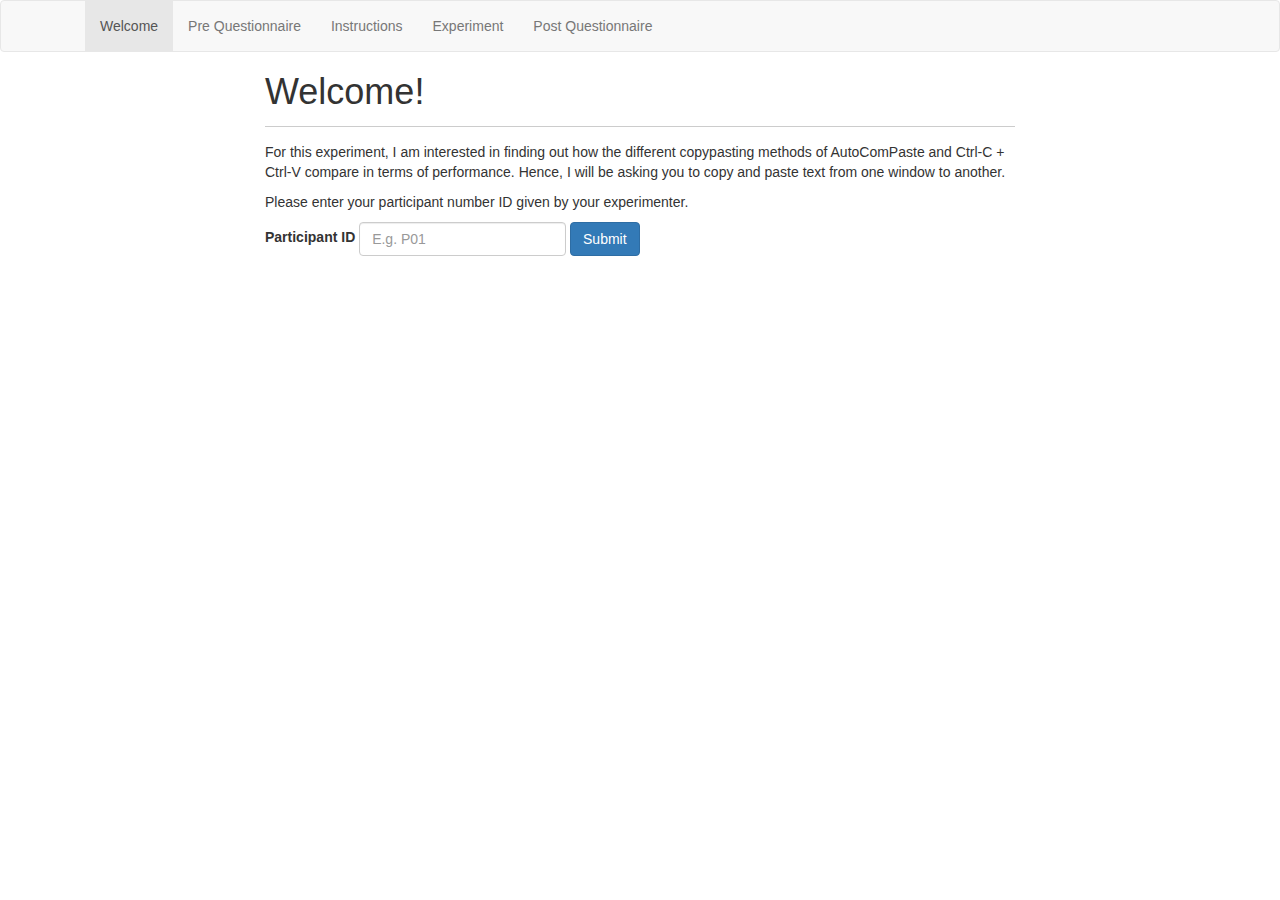
<file: index.html>
<!doctype html>
<html class="no-js" lang="">
    <head>
        <meta charset="utf-8">
        <meta http-equiv="x-ua-compatible" content="ie=edge">
        <title>CS4249 Assignment 1</title>
        <meta name="description" content="">
        <meta name="viewport" content="width=device-width, initial-scale=1">
        <link rel="stylesheet" href="css/normalize.css">
        <link rel="stylesheet" href="css/bootstrap.min.css">
        <link rel="stylesheet" href="css/main.css">
        <link rel="stylesheet" href="css/style.css">
        <script src="js/vendor/modernizr-2.8.3.min.js"></script>
    </head>
    <body>
        <!--[if lt IE 8]>
            <p class="browserupgrade">You are using an <strong>outdated</strong> browser. Please <a href="http://browsehappy.com/">upgrade your browser</a> to improve your experience.</p>
        <![endif]-->
        <nav class="navbar navbar-default">
            <div class="container">
                <div class="collapse navbar-collapse">
                    <ul class="nav navbar-nav">
                        <li class="active"><a href="index.html">Welcome</a></li>
                        <li><a href="questionnaire-pre.html">Pre Questionnaire</a></li>
                        <li><a href="instructions.html">Instructions</a></li>
                        <li><a href="experiment.html">Experiment</a></li>
                        <li><a href="questionnaire-post.html">Post Questionnaire</a></li>
                    </ul>
                </div>
            </div>
        </nav>

        <div class="container">
            <div class="row">
                <div class="col-md-8 col-md-offset-2">
                    <h1>Welcome!</h1>
                    <hr>
                    <P>For this experiment, I am interested in finding out how the different copypasting methods of AutoComPaste and Ctrl-C + Ctrl-V compare in terms of performance. Hence, I will be asking you to copy and paste text from one window to another.</P>

                    <p>Please enter your participant number ID given by your experimenter.</p>
                    
                    <form class="form-inline" id="pid-form">
                        <div class="form-group">
                            <label for="pid">Participant ID</label>
                            <input name="pid" type="text" class="form-control" id="pid" placeholder="E.g. P01">
                        </div>
                        <button type="submit" class="btn btn-primary">Submit</button>
                    </form>
                </div>
            </div>
        </div>

        <script src="js/vendor/jquery-1.11.2.min.js"></script>
        <script src="js/plugins.js"></script>
        <script src="js/DataStorage.js"></script>
        <script src="js/ACPToolKit.js"></script>
        <script src="js/main.js"></script>

        <script>
            $(function () {
                $('#pid-form').submit(function (event) {
                    event.preventDefault();
                    var pid = $('#pid').val();
                    if (pid) {
                        ACPToolKit.setCurrentParticipantId(pid);
                        window.location = 'questionnaire-pre.html';
                    } else {
                        alert('Please enter a valid Participant ID (pid) from 1 to 6!');
                    }
                });
            });
        </script>
    </body>
</html>
</file>
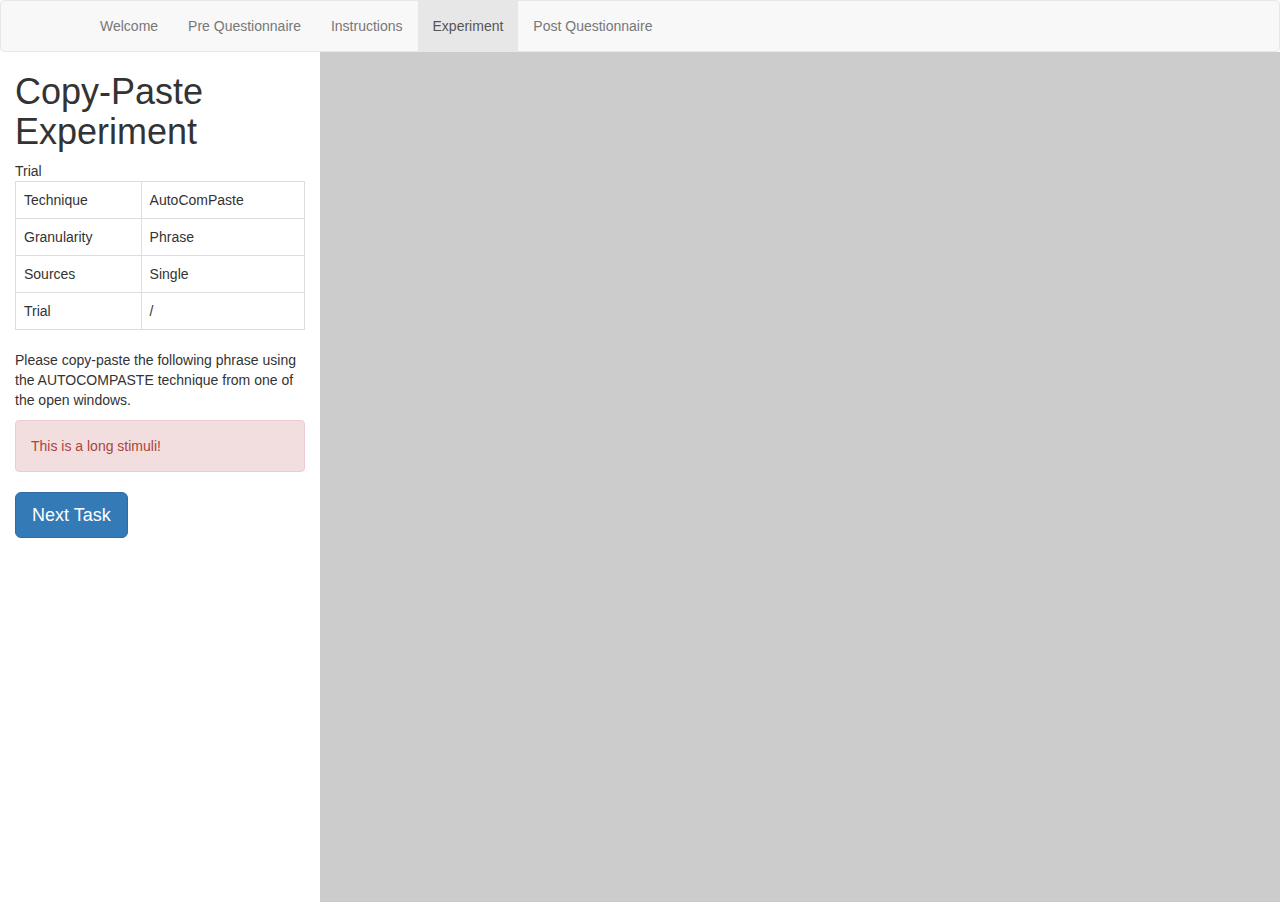
<file: experiment.html>
<!doctype html>
<html class="no-js" lang="">
    <head>
        <meta charset="utf-8">
        <meta http-equiv="x-ua-compatible" content="ie=edge">
        <title>CS4249 Assignment 1</title>
        <meta name="description" content="">
        <meta name="viewport" content="width=device-width, initial-scale=1">
        <link rel="stylesheet" href="css/normalize.css">
        <link rel="stylesheet" href="css/bootstrap.min.css">
        <link rel="stylesheet" href="css/main.css">
        <link rel="stylesheet" href="css/style.css">
        <script src="js/vendor/modernizr-2.8.3.min.js"></script>
    </head>
    <body class="experiment-page">
        <!--[if lt IE 8]>
            <p class="browserupgrade">You are using an <strong>outdated</strong> browser. Please <a href="http://browsehappy.com/">upgrade your browser</a> to improve your experience.</p>
        <![endif]-->
        <nav class="navbar navbar-default">
            <div class="container">
                <div class="collapse navbar-collapse">
                    <ul class="nav navbar-nav">
                        <li><a href="index.html">Welcome</a></li>
                        <li><a href="questionnaire-pre.html">Pre Questionnaire</a></li>
                        <li><a href="instructions.html">Instructions</a></li>
                        <li class="active"><a href="experiment.html">Experiment</a></li>
                        <li><a href="questionnaire-post.html">Post Questionnaire</a></li>
                    </ul>
                </div>
            </div>
        </nav>

        <div class="container-fluid">
            <div class="row">
                <div class="col-md-3">
    
                    <h1>Copy-Paste Experiment</h1>
                    <div class="trial-header">Trial <span class="js-expt-current-trial"></span></div>
                                                                                       
                    <table class="table table-bordered">
                        <tbody>
                            <tr>
                                <td>Technique</td>
                                <td><span class="js-expt-technique">AutoComPaste</span></td>
                            </tr>
                            <tr>
                                <td>Granularity</td>
                                <td><span class="js-expt-granularity">Phrase</span></td>
                            </tr>
                            <tr>
                                <td>Sources</td>
                                <td><span class="js-expt-window">Single</span></td>
                            </tr>
                            <tr>
                                <td>Trial</td>
                                <td><span class="js-expt-current-trial"></span> / <span class="js-expt-num-trials"></span></td>
                            </tr>
                        </tbody>
                    </table>
                    <p>Please copy-paste the following <span class="js-expt-granularity">phrase</span> using the <span class="js-expt-technique">AUTOCOMPASTE</span> technique from one of the open windows.</p>
                    <div id="stimuli" class="alert alert-danger js-expt-stimuli">This is a long stimuli!</div>
                    <button class="btn btn-primary btn-lg" onclick="next()">Next Task</button>
                </div>
                <div id="autocompaste" class="col-sm-9">
                    <div id="autocompaste-display"></div>
                </div>
            </div>
        </div>

        <script src="js/vendor/jquery-1.11.2.min.js"></script>
        <script src="js/plugins.js"></script>
        <script src="js/main.js"></script>
        <script src="js/WindowManager.js"></script>
        <script src="js/autocompaste/engine.js"></script>
        <script src="js/autocompaste/interface.js"></script>
        <script src="js/autocompaste/editor.js"></script>
        <script src="js/autocompaste/autocompaste.js"></script>
        <script src="js/DataStorage.js"></script>
        <script src="js/ACPToolKit.js"></script>

        <script>

            var trialsData;
            var currentTrial;
            var totalNumberOfTrials;
            var headers = ['Participant id', 'Technique', 'Granularity', 'Window',
                            'Trial no', 'Stimuli', 'User Response', 'Trial Start Time',
                            'Trial End Time', 'Trial Time', 'Accuracy'];
            var trialData = [];
            var pid;

            function next () {
                if (currentTrial !== 0) {
                    var trialResult = ACPToolKit.getCurrentTrialState();
                    var technique = trialResult.technique;
                    var granularity = trialResult.granularity;
                    var windowsOpened = trialResult.window;
                    var trialNum = currentTrial;
                    var stimuli = trialResult.stimuli;
                    var userResponse = trialResult.user_response;
                    var trialStartTime = trialResult.start_time;
                    var trialEndTime = trialResult.end_time;
                    var trialDuration = trialResult.duration;
                    var accuracy = stimuli === userResponse ? 1 : 0;

                    var row = [pid, technique, granularity, windowsOpened, trialNum,
                                stimuli, userResponse, trialStartTime,
                                trialEndTime, trialDuration, accuracy];
                    trialData.push(row);
                }

                if (currentTrial < totalNumberOfTrials) {
                    ACPToolKit.presentTrial(trialsData[currentTrial]);
                    currentTrial += 1;
                    $('.js-expt-current-trial').text(currentTrial);
                } else {
                    // Last trial completed
                    ACPToolKit.downloadTrialResults(trialData);
                    window.location = 'questionnaire-post.html';
                }
            }

        // load to correct experiments.json
        pid = ACPToolKit.getCurrentParticipantId();
        if (pid) {
            var experimentJson = 'data/experiment' + pid + '.json';
        } else {
            // invalid pid
            var experimentjson = 'data/experiments1.json';
            alert('Invalid pid, please re-enter.');
            window.location = "index.html";
        }

        $(document).ready(function () {
            $.getJSON('data/experiment1.json', function(data) {
                trialsData = data.experiments;
                currentTrial = 0;
                totalNumberOfTrials = trialsData.length;
                $('.js-expt-num-trials').text(totalNumberOfTrials);
                trialData.push(headers);
                next();
                pid = ACPToolKit.getCurrentParticipantId();
            })
        });
        </script>
    </body>
</html>
</file>
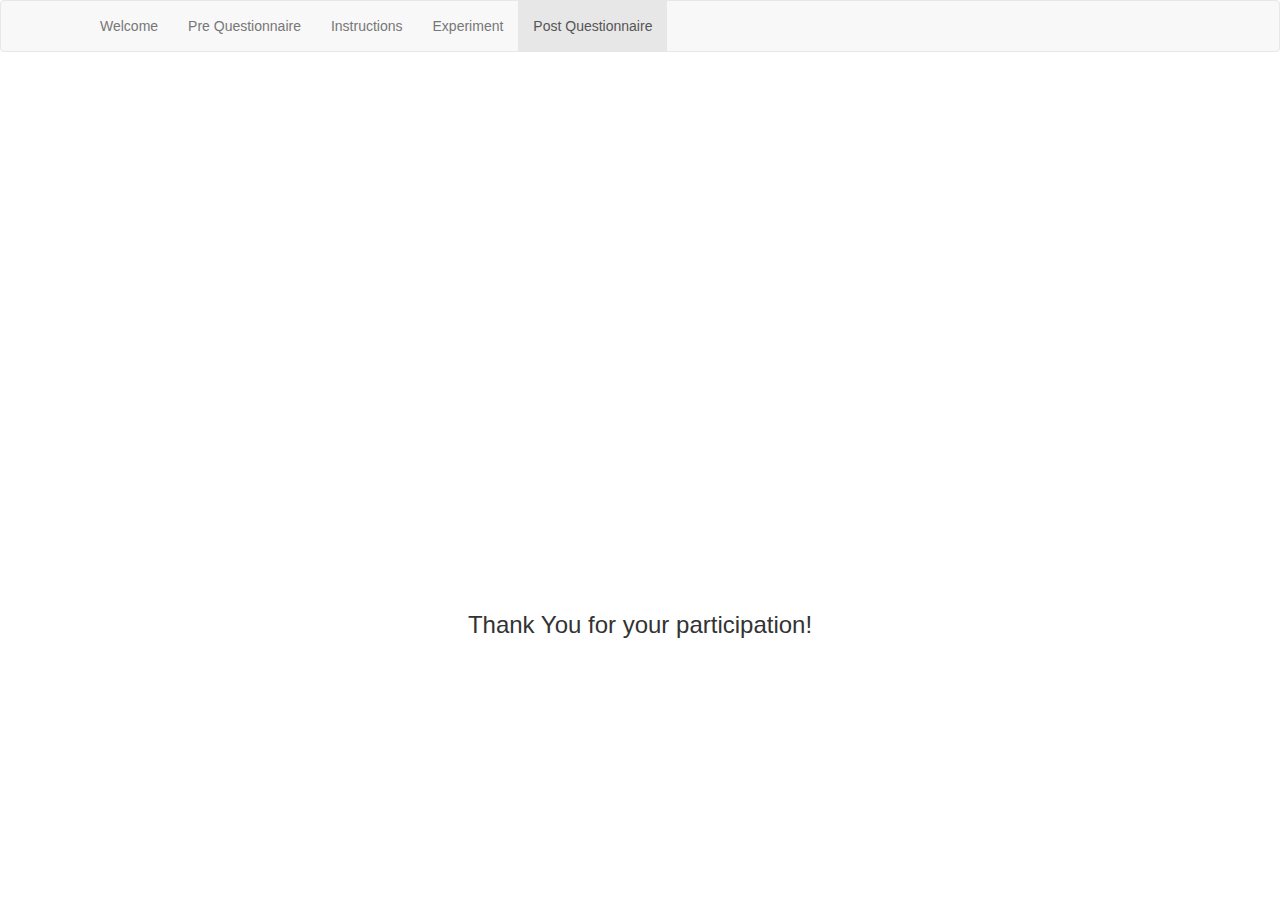
<file: questionnaire-post.html>
<!doctype html>
<html class="no-js" lang="">
    <head>
        <meta charset="utf-8">
        <meta http-equiv="x-ua-compatible" content="ie=edge">
        <title>CS4249 Assignment 1</title>
        <meta name="description" content="">
        <meta name="viewport" content="width=device-width, initial-scale=1">
        <link rel="stylesheet" href="css/normalize.css">
        <link rel="stylesheet" href="css/bootstrap.min.css">
        <link rel="stylesheet" href="css/main.css">
        <link rel="stylesheet" href="css/style.css">
        <script src="js/vendor/modernizr-2.8.3.min.js"></script>
    </head>
    <body>
        <!--[if lt IE 8]>
            <p class="browserupgrade">You are using an <strong>outdated</strong> browser. Please <a href="http://browsehappy.com/">upgrade your browser</a> to improve your experience.</p>
        <![endif]-->
        <nav class="navbar navbar-default">
            <div class="container">
                <div class="collapse navbar-collapse">
                    <ul class="nav navbar-nav">
                        <li><a href="index.html">Welcome</a></li>
                        <li><a href="questionnaire-pre.html">Pre Questionnaire</a></li>
                        <li><a href="instructions.html">Instructions</a></li>
                        <li><a href="experiment.html">Experiment</a></li>
                        <li class="active"><a href="questionnaire-post.html">Post Questionnaire</a></li>
                    </ul>
                </div>
            </div>
        </nav>

        <div class="container">
            <div class="row">
                <div class="row survey-main">
                    <iframe src="https://docs.google.com/forms/d/e/1FAIpQLSe2n4EMPMLM5TVJbb-THCaORG4SUBN1Sx5oMxlOdxMScyeEBw/viewform?embedded=true" width="760" height="500" frameborder="0" marginheight="0" marginwidth="0">Loading...</iframe>
                </div>
                <div class="row" style="margin-top: 40px;">
                    <center><h3>Thank You for your participation!</h3></center>
                </div>
            </div>
        </div>

        <script src="js/vendor/jquery-1.11.2.min.js"></script>
        <script src="js/plugins.js"></script>
        <script src="js/DataStorage.js"></script>
        <script src="js/ACPToolKit.js"></script>
        <script src="js/main.js"></script>
        
        <!--
        Using Google Forms
        <script>
            $(function () {
                $('#post-expt-form').submit(function (event) {
                    event.preventDefault();
                    var formResponses = $(this).serializeArray();
                    // Do your own form validation here.
                    ACPToolKit.downloadFormData(formResponses, 'post');
                    ACPToolKit.clearAllData(); 
                    alert('Thank you for your participation!');
                });
            });
        </script> -->
    </body>
</html>
</file>
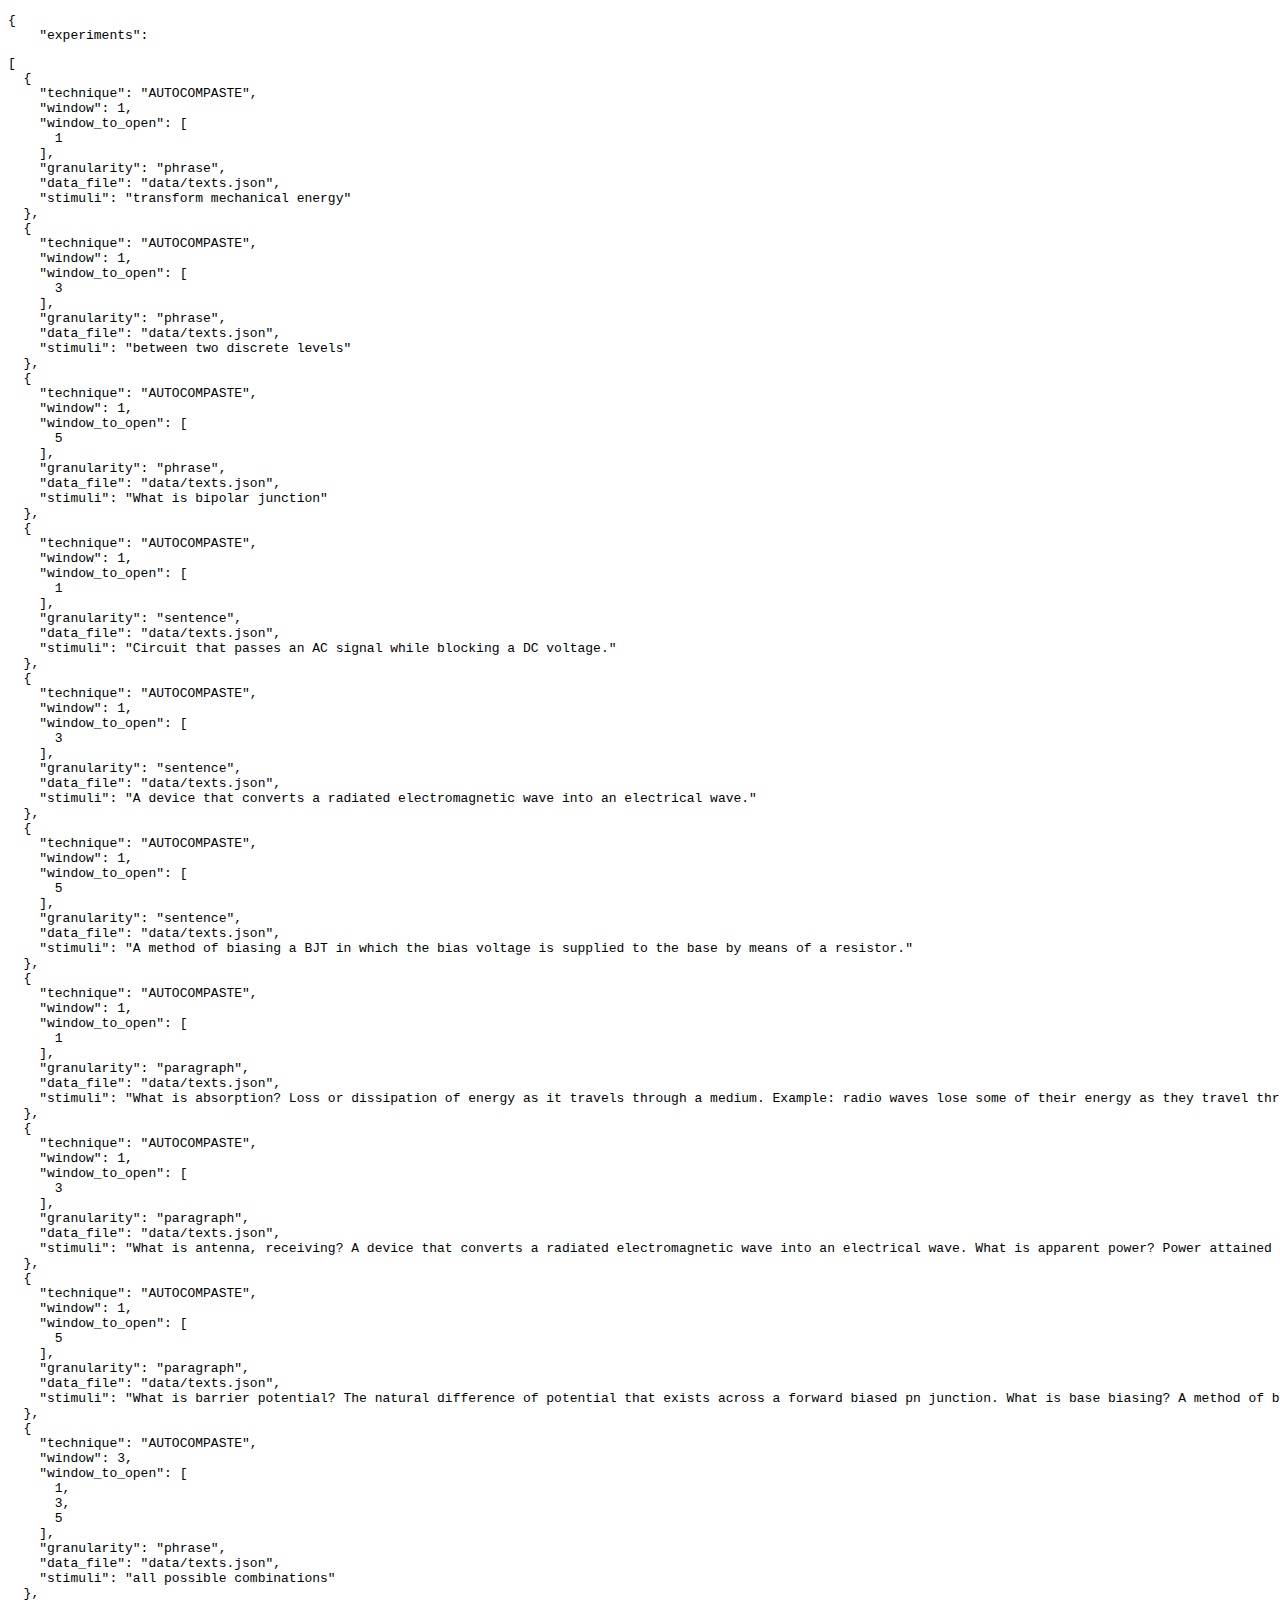
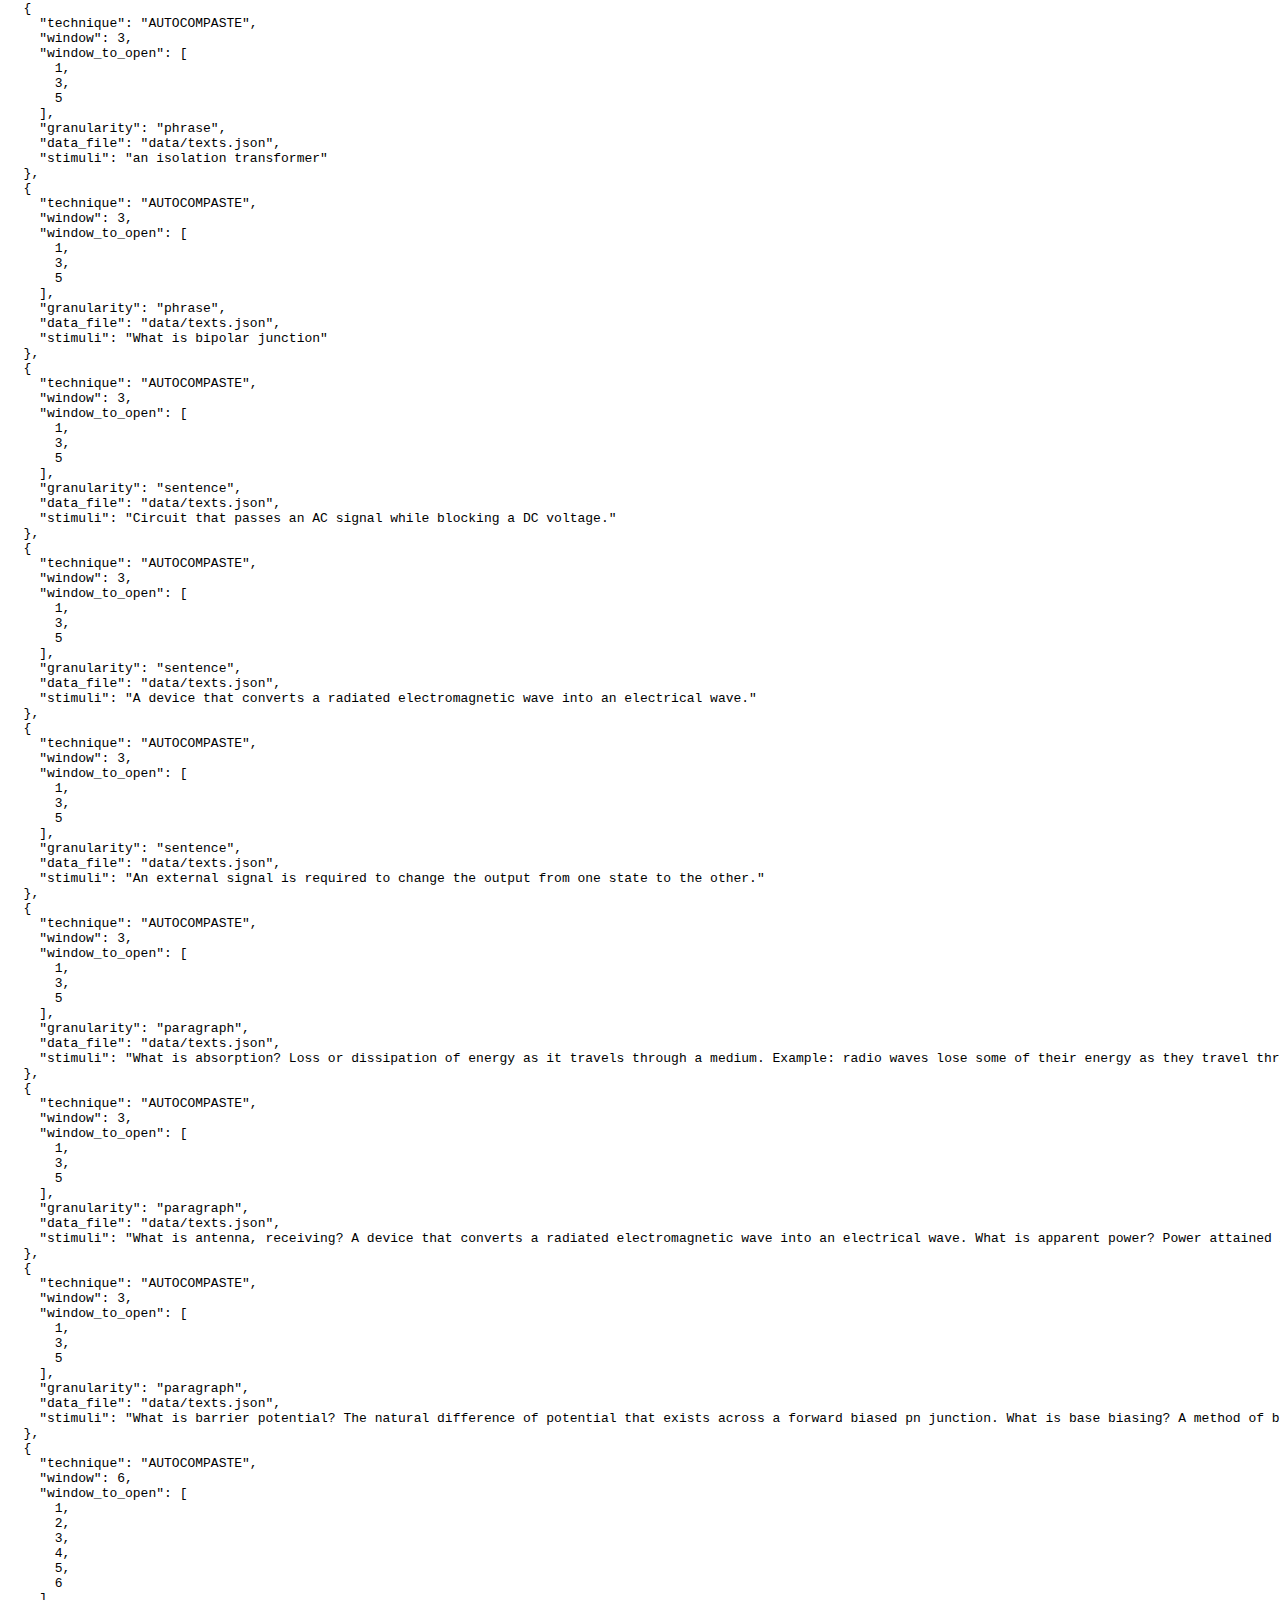
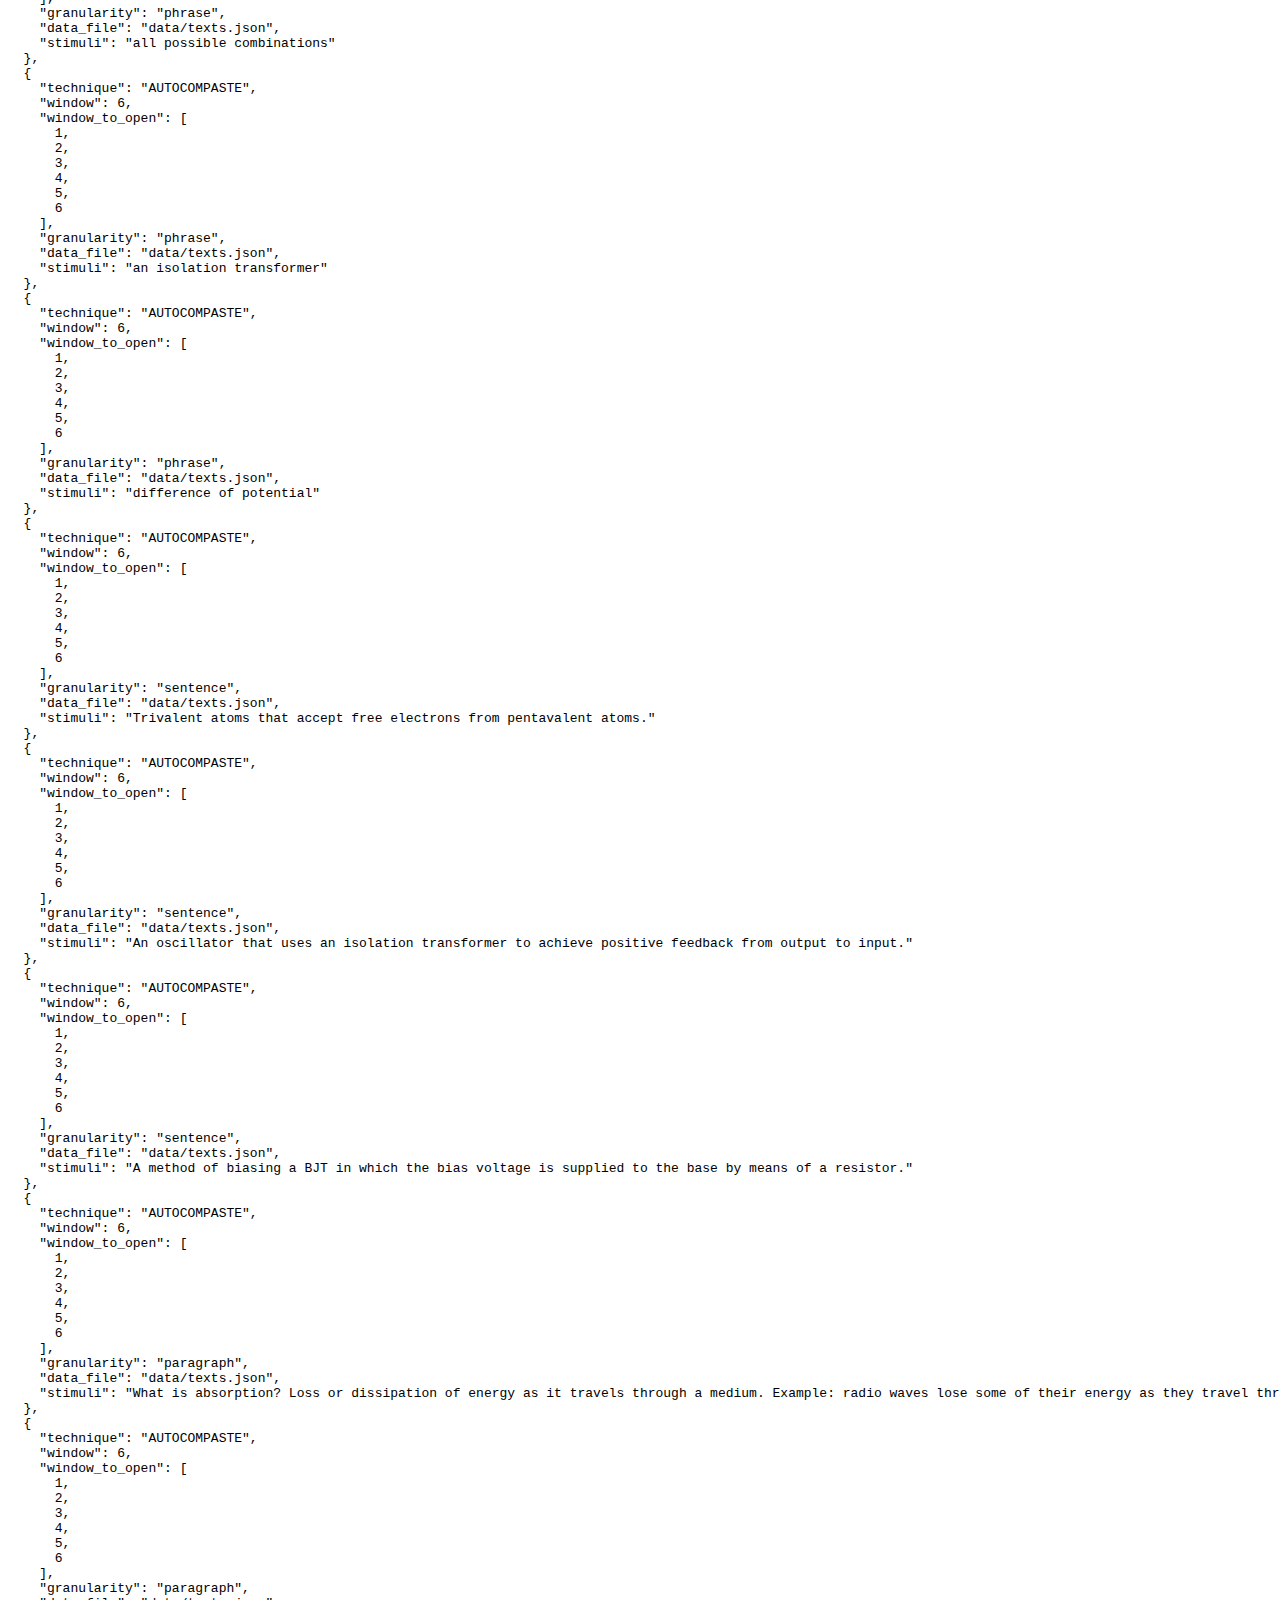
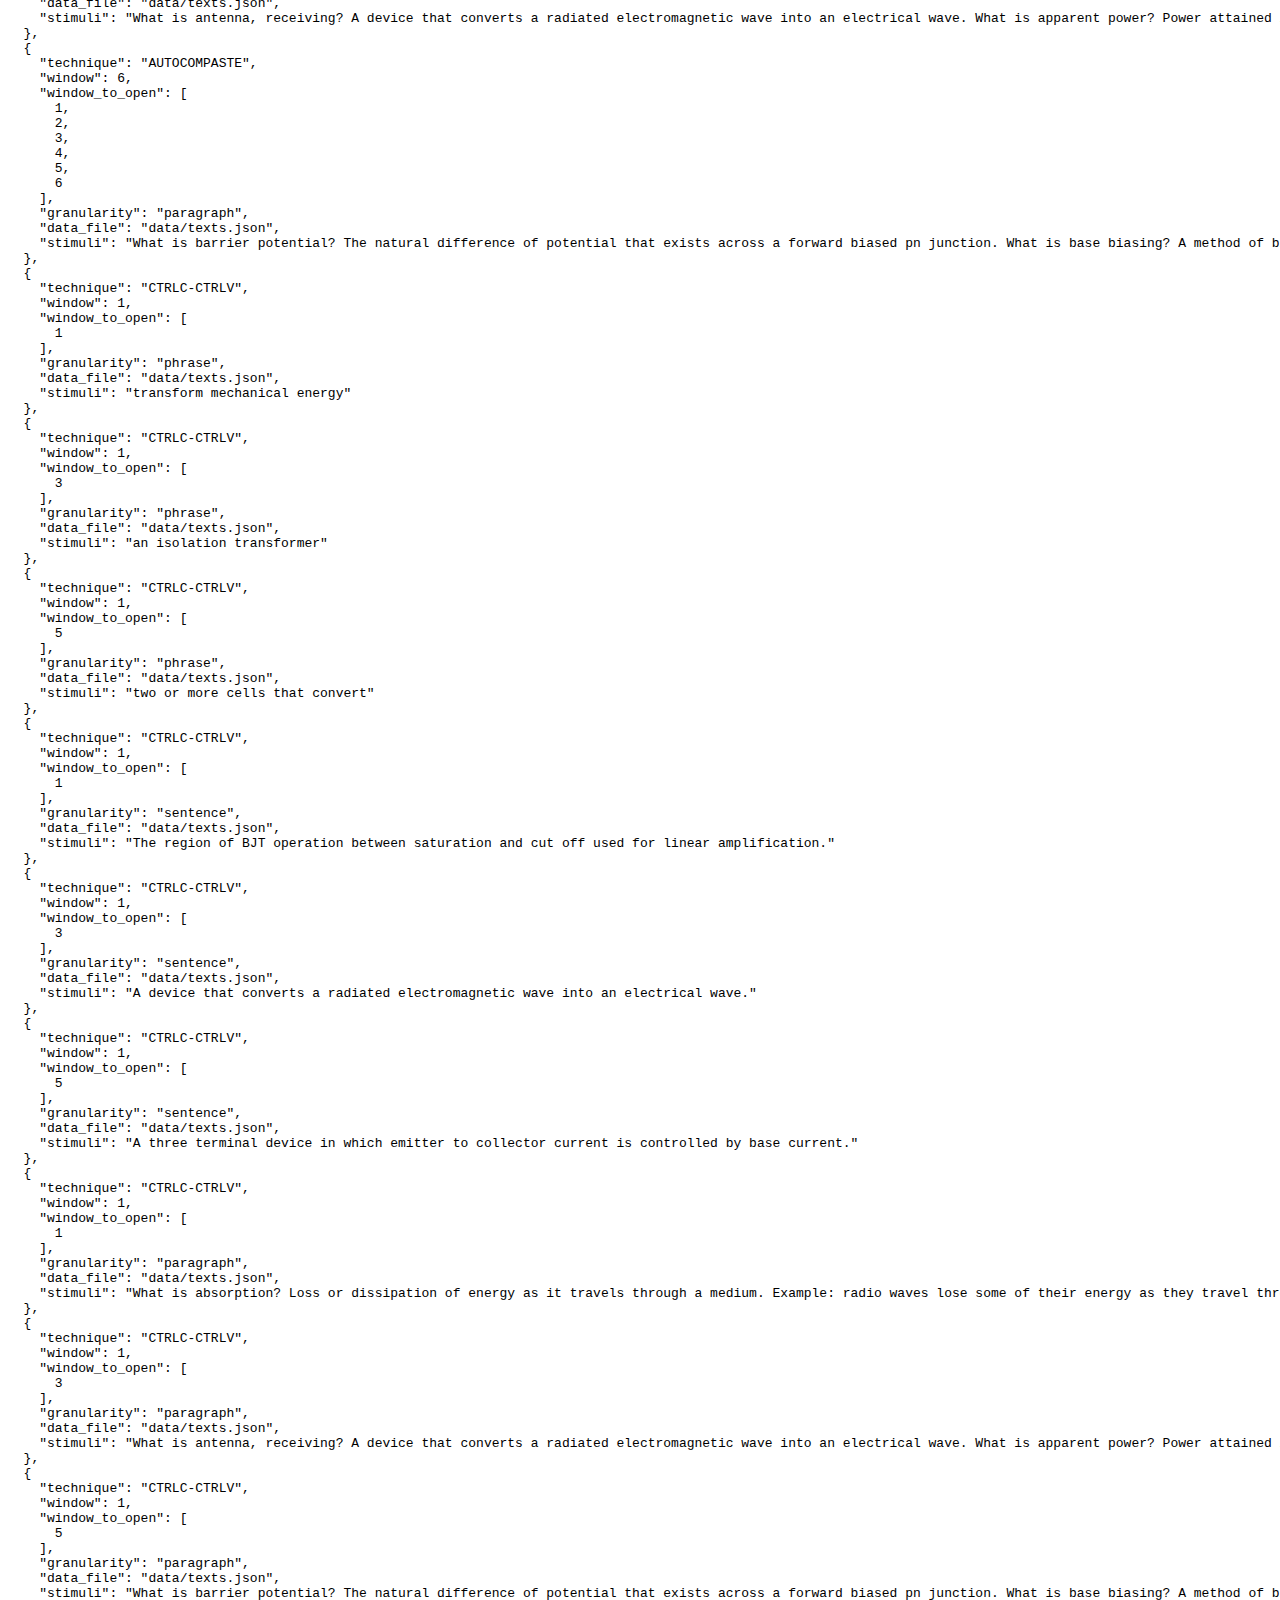
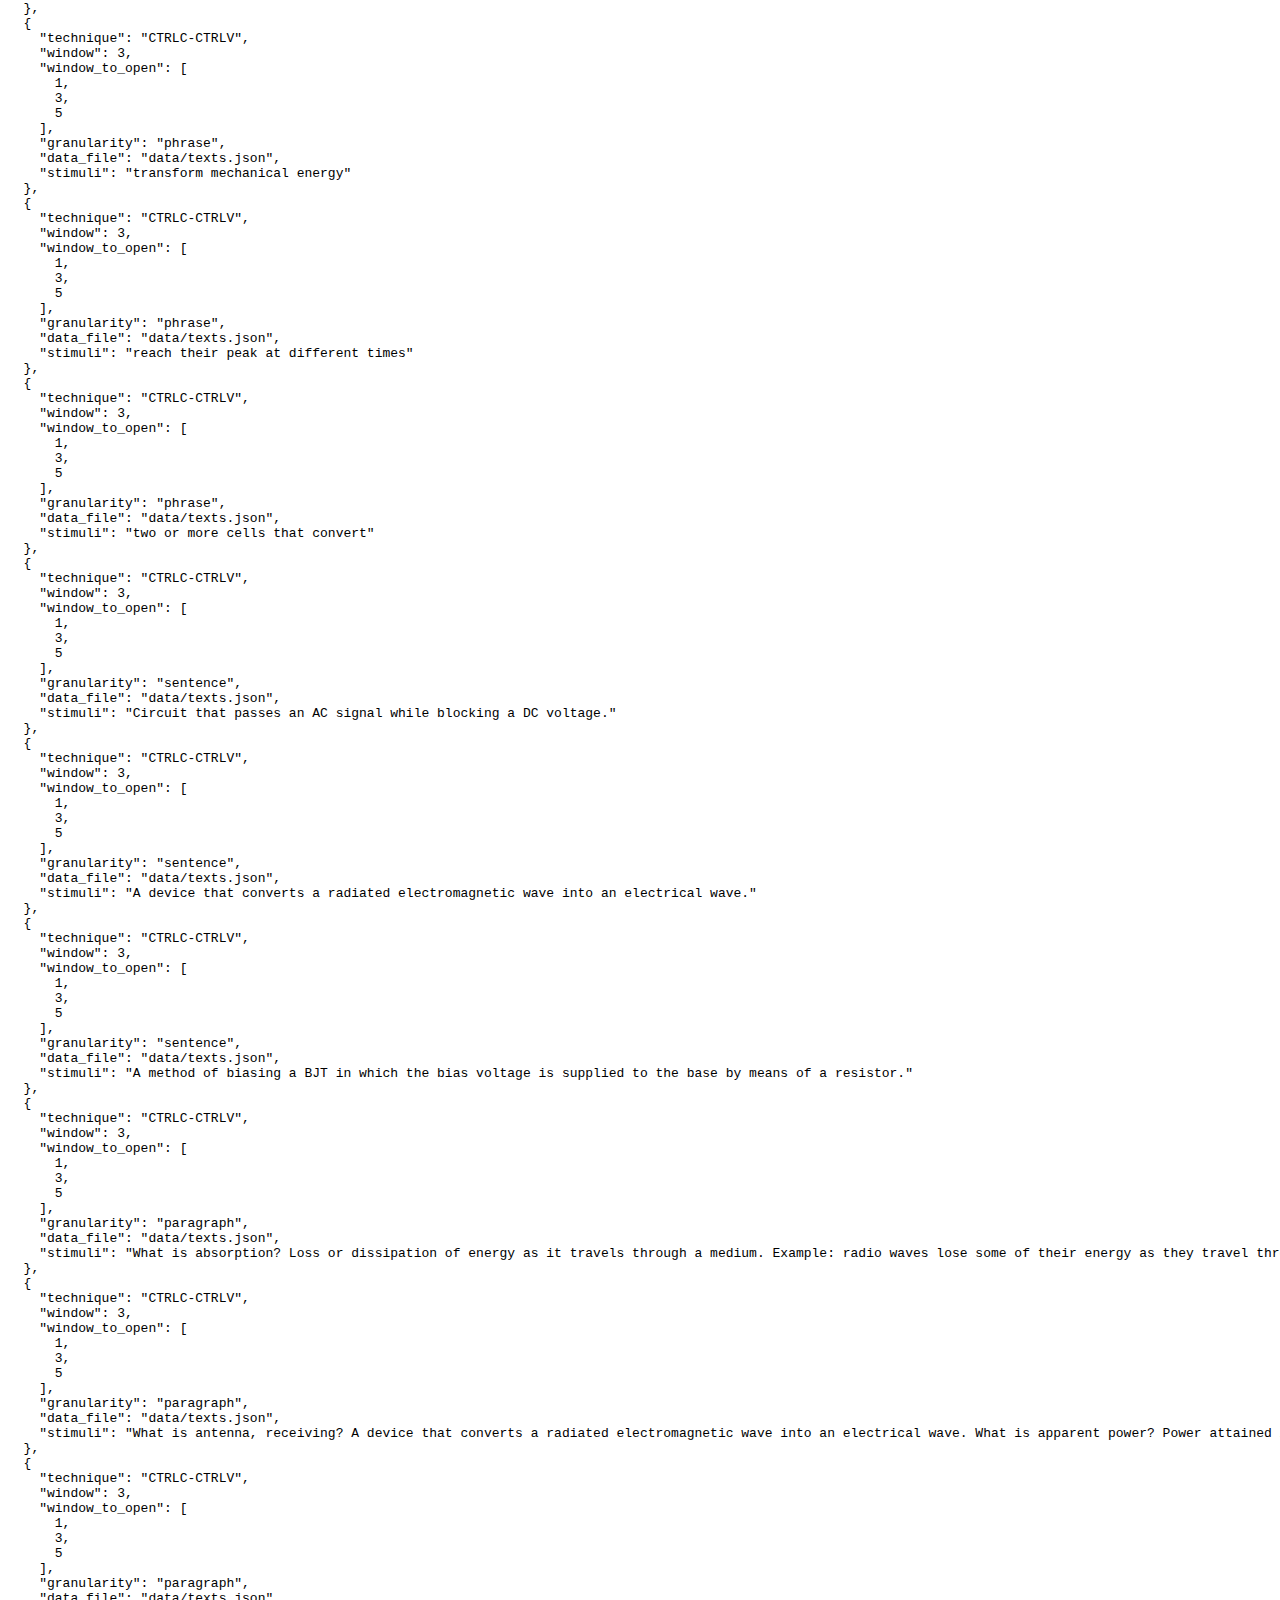
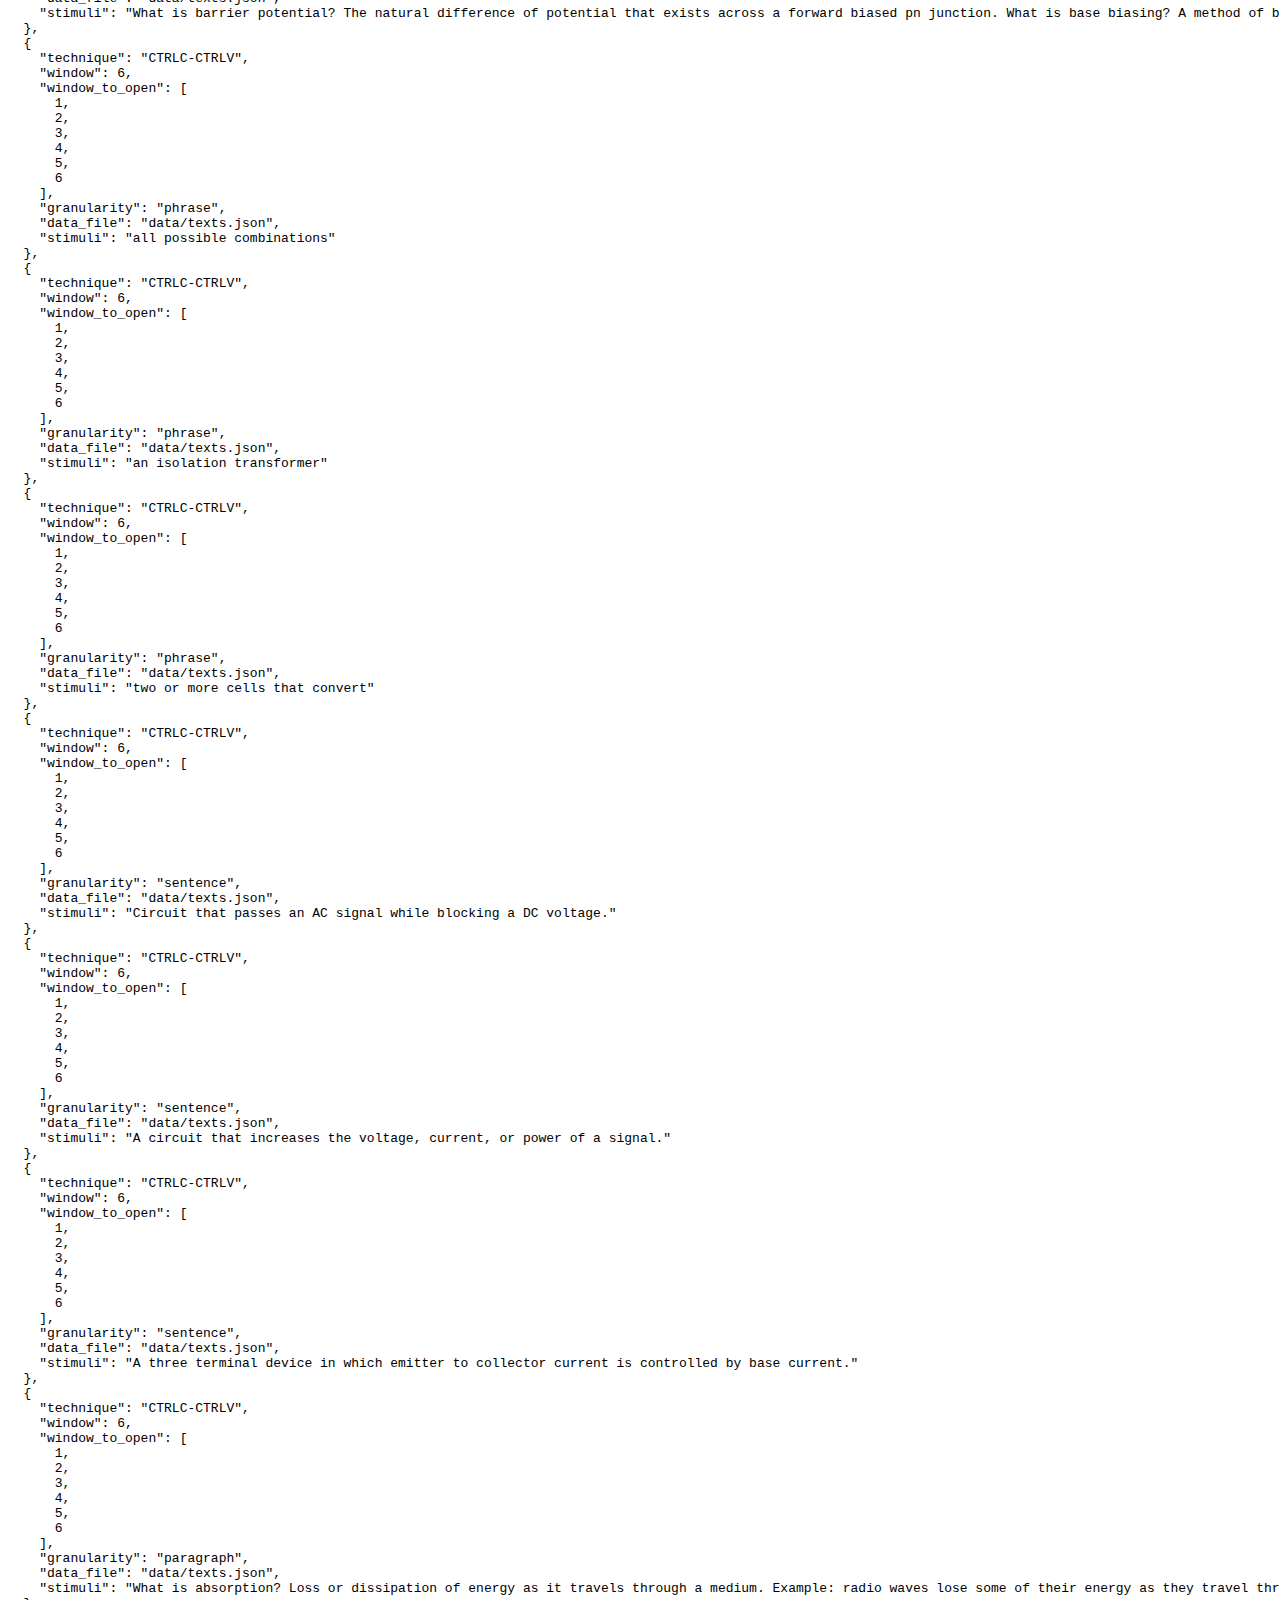
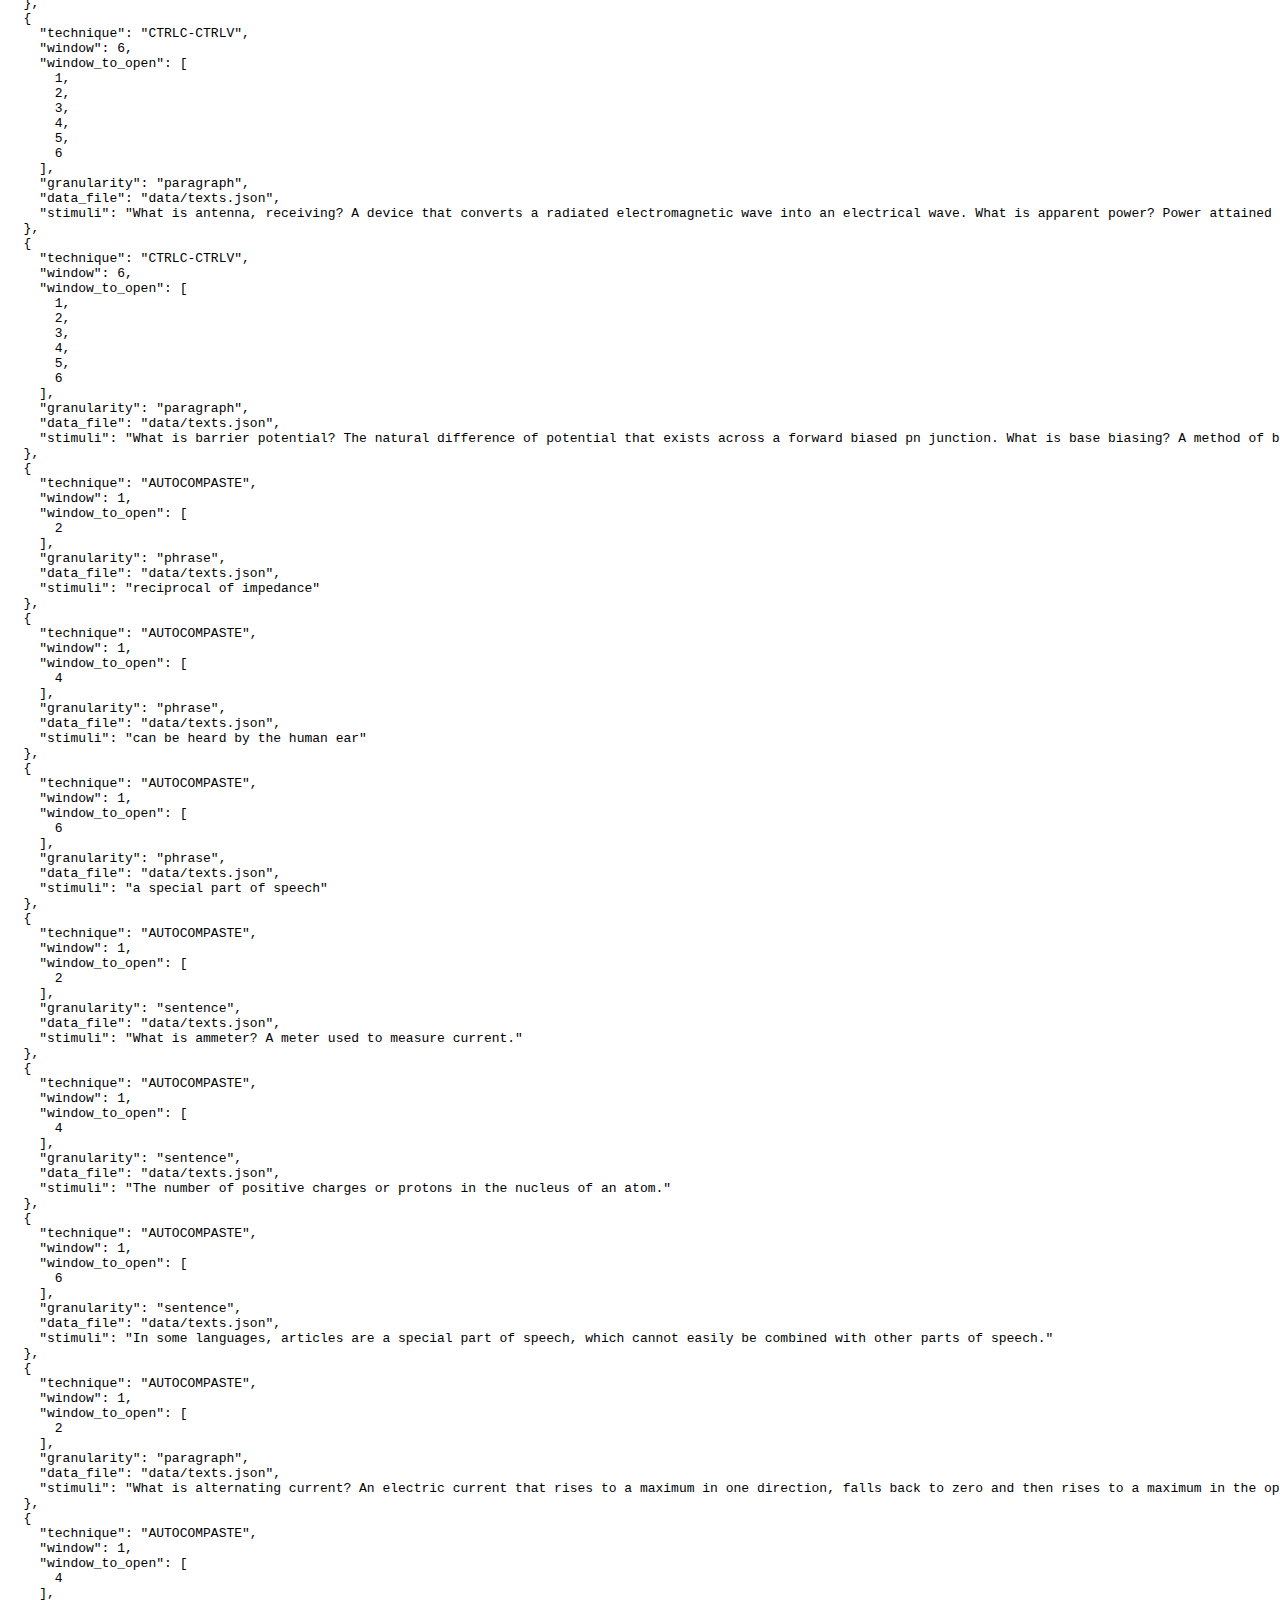
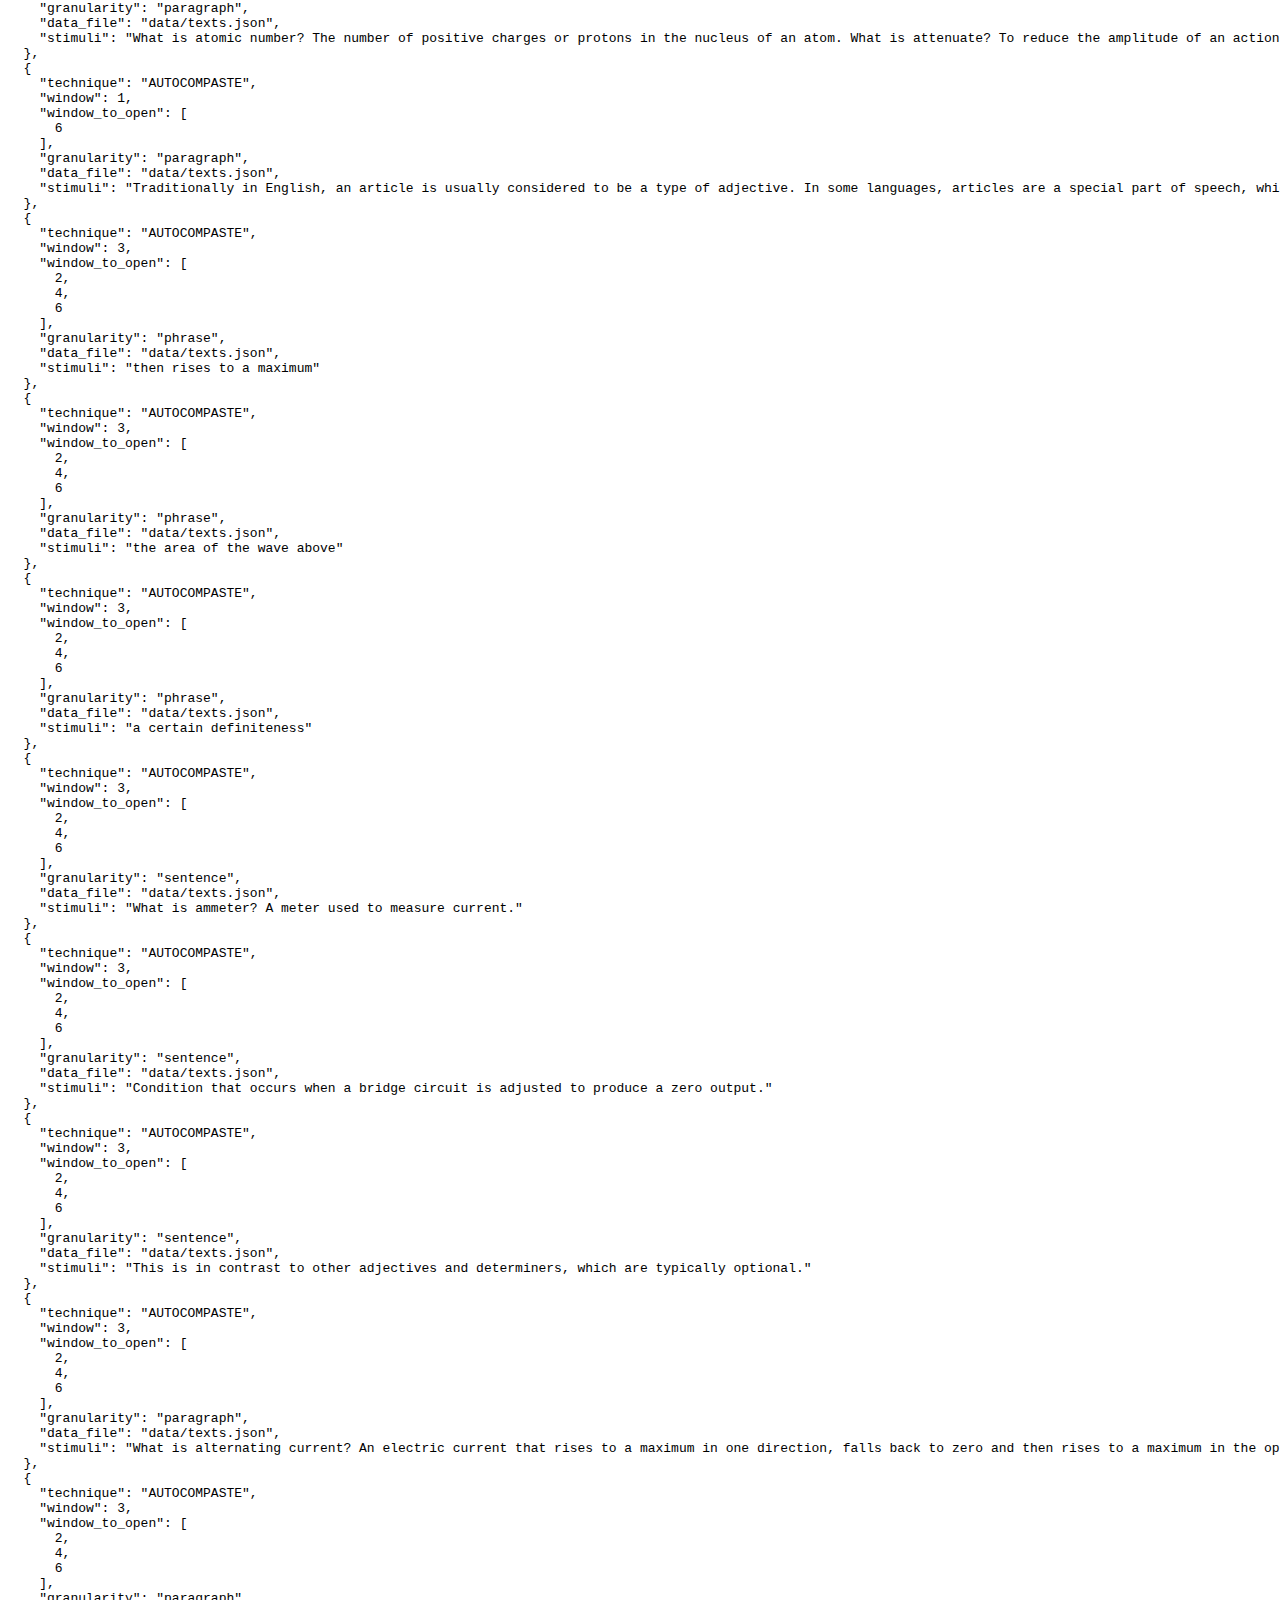
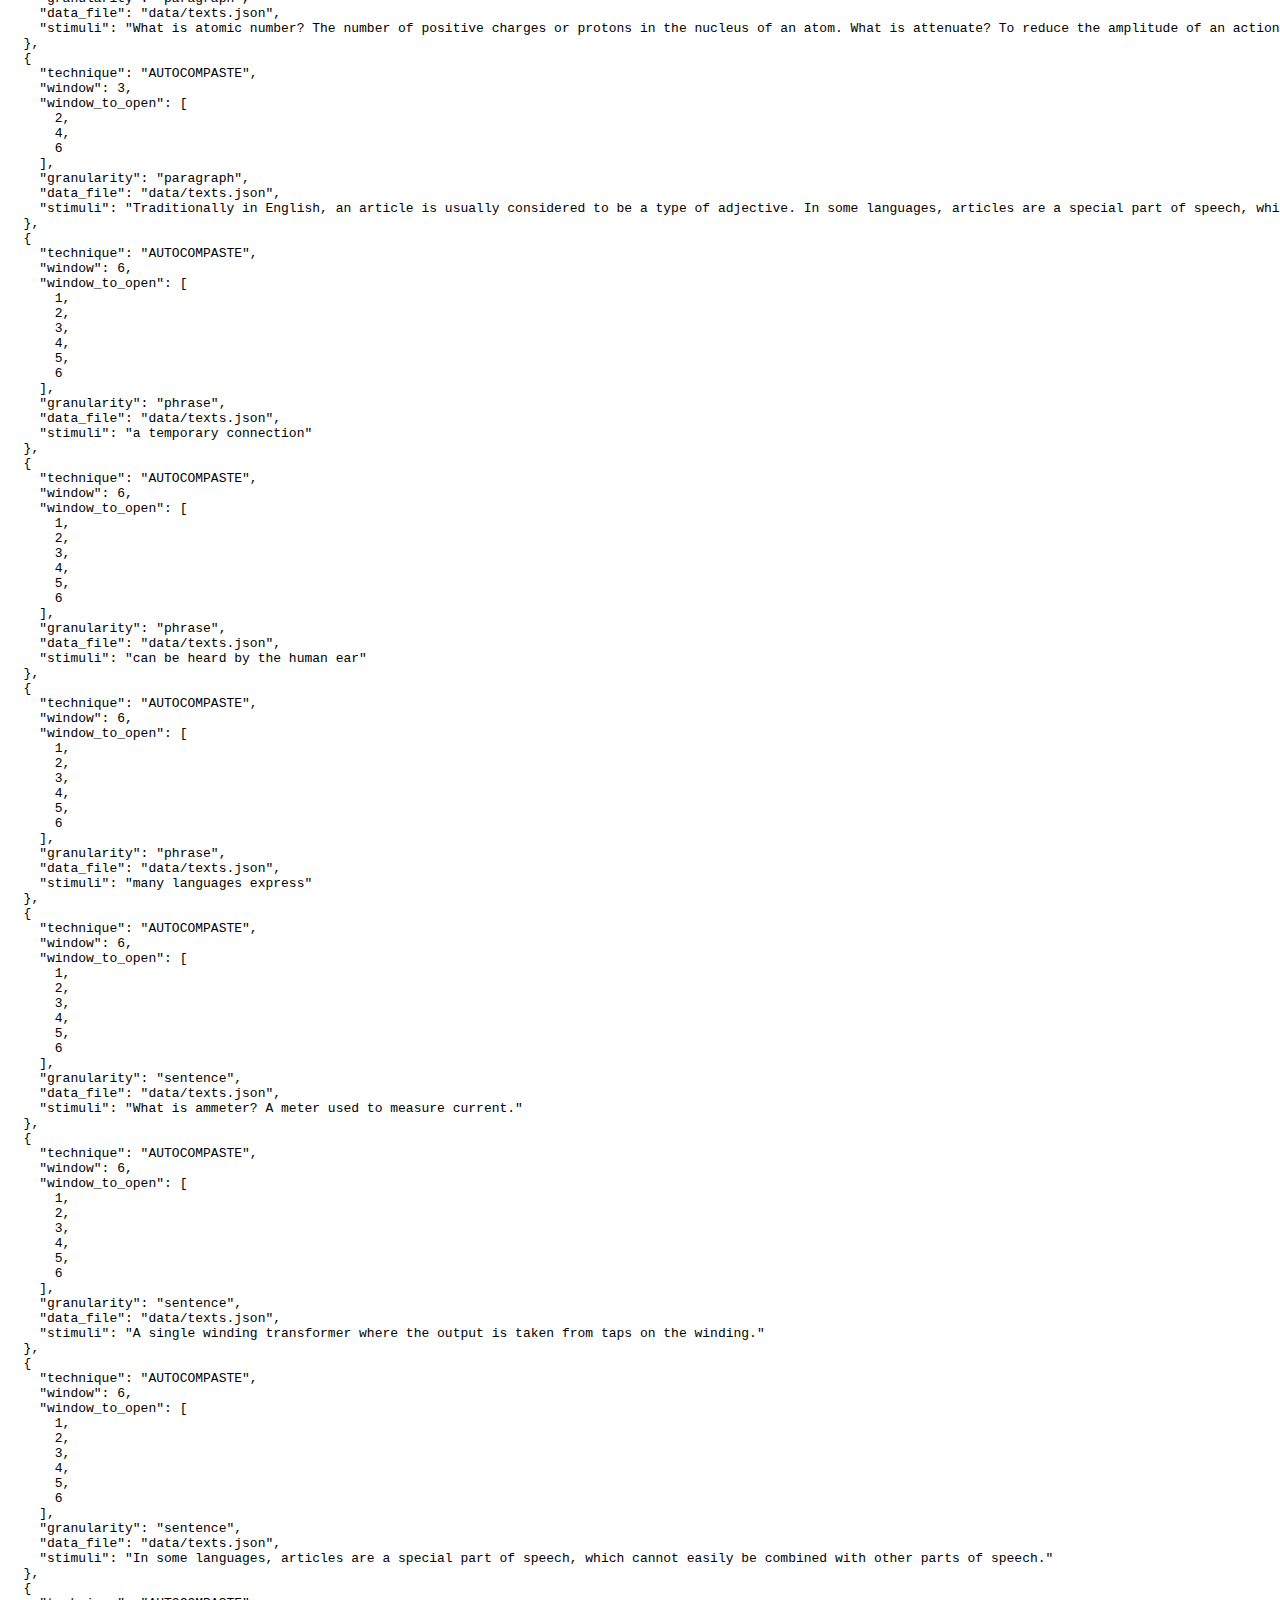
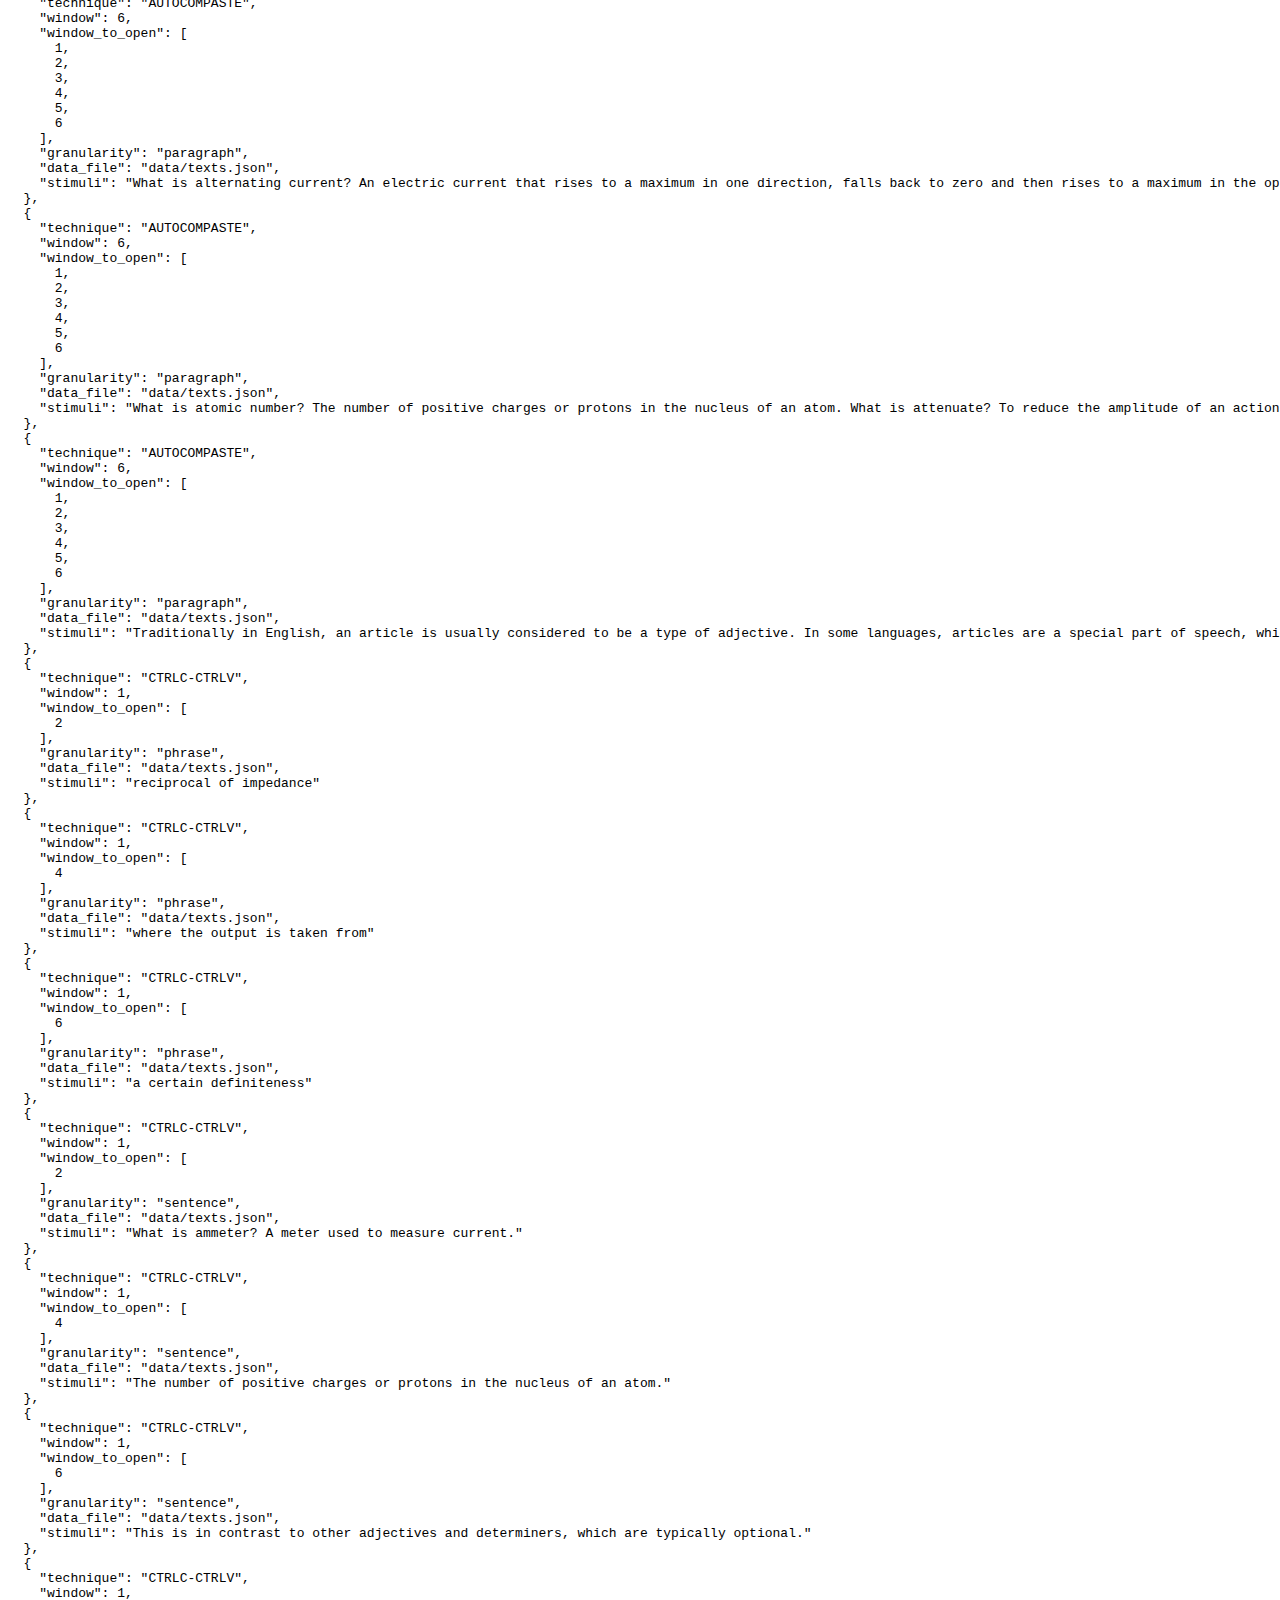
<file: data/experimentGenerator.html>
<!DOCTYPE html>
<html>
<head lang="en">
    <meta charset="UTF-8">
    <title></title>
</head>
<body>
<pre>{
    "experiments":</pre>
    <pre id="json-output"></pre>
<pre>}</pre>


    <script>
        // the json
        var experiments = [];

        // the conditions
        var block = 0; // 0, 1, 2
        var w = [1, 3, 6];
        var t = ["AUTOCOMPASTE", "CTRLC-CTRLV"]; // *SWITCH* for P4, 5, 6
        var g = ["phrase", "sentence", "paragraph"]; // *SWITCH* for all P

        var threeWindowCombo = [[1,3,5], [2,4,6], [1,2,3]]; // which 3 windows to open
        var articleNos = [[1, 3, 5], [2, 4, 6], [1, 2, 3]];
        var topics = ["Article1", "Article2", "Article3", "Article4", "Article5", "Article6"];

        var phrases = [
            [],
            ["as it travels through a medium", "transform mechanical energy", "all possible combinations"],
            ["reciprocal of impedance", "a temporary connection", "then rises to a maximum"],
            ["between two discrete levels", "reach their peak at different times", "an isolation transformer"],
            ["can be heard by the human ear", "where the output is taken from", "the area of the wave above"],
            ["difference of potential", "two or more cells that convert", "What is bipolar junction"],
            ["a special part of speech", "many languages express", "a certain definiteness"],
        ];

        var sentences = [
            [],
            ["Trivalent atoms that accept free electrons from pentavalent atoms.", "Circuit that passes an AC signal while blocking a DC voltage.", "The region of BJT operation between saturation and cut off used for linear amplification."],
            ["A primary cell that delivers more current than a carbon-zinc cell.", "Spring clip on the end of a test lead used to make a temporary connection.", "What is ammeter? A meter used to measure current."],
            ["A circuit that increases the voltage, current, or power of a signal.", "A device that converts a radiated electromagnetic wave into an electrical wave.", "An oscillator that uses an isolation transformer to achieve positive feedback from output to input."],
            ["The number of positive charges or protons in the nucleus of an atom.", "A single winding transformer where the output is taken from taps on the winding.", "Condition that occurs when a bridge circuit is adjusted to produce a zero output."],
            ["A method of biasing a BJT in which the bias voltage is supplied to the base by means of a resistor.", "A three terminal device in which emitter to collector current is controlled by base current.", "An external signal is required to change the output from one state to the other."],
            ["Traditionally in English, an article is usually considered to be a type of adjective.", "This is in contrast to other adjectives and determiners, which are typically optional.", "In some languages, articles are a special part of speech, which cannot easily be combined with other parts of speech."],
        ];

        var paragraphs = [
            [],
            ["What is absorption? Loss or dissipation of energy as it travels through a medium. Example: radio waves lose some of their energy as they travel through that atmosphere. What about this... Hello there"],
            ["What is alternating current? An electric current that rises to a maximum in one direction, falls back to zero and then rises to a maximum in the opposite direction and then repeats. What is alternator? Name for an AC generator. What is ammeter? A meter used to measure current."],
            ["What is antenna, receiving? A device that converts a radiated electromagnetic wave into an electrical wave. What is apparent power? Power attained in an AC circuit as a product of effective voltage and current which reach their peak at different times. What is armature? The rotating or moving component of a magnetic circuit."],
            ["What is atomic number? The number of positive charges or protons in the nucleus of an atom. What is attenuate? To reduce the amplitude of an action or signal. The opposite of amplification. What is audio? Relating to frequencies that can be heard by the human ear. Approximately 20 Hz to 20 kHz."],
            ["What is barrier potential? The natural difference of potential that exists across a forward biased pn junction. What is base biasing? A method of biasing a BJT in which the bias voltage is supplied to the base by means of a resistor. What is battery? A DC voltage source containing two or more cells that convert chemical energy to electrical energy."],
            ["Traditionally in English, an article is usually considered to be a type of adjective. In some languages, articles are a special part of speech, which cannot easily be combined with other parts of speech. It is also possible for articles to be part of another part of speech category such as a determiner, an English part of speech category that combines articles and demonstratives (such as 'this' and 'that')."],
        ];

        // other
        var jsonOutput = document.getElementById('json-output');
        var count = 0;


        for (var b = 0; b < 3; b++) {
            block = b;
            for (var i = 0; i < t.length; ++i) { // 2
                for (var j = 0; j < w.length; ++j) { // 3
                    for (var k = 0; k < g.length; ++k) { // 3
                        for (var trial = 0; trial < 3; trial++) { // 3 trials

                            /*
                             decide the stimuli
                             */
                            var granularityArray = [];
                            var articleArray = [];
                            var articleNo = articleNos[block][trial];
                            var stimuli = "Not defined";

                            // decide whether to take phrase, sentence or paragraph
                            switch(g[k]) {
                                case "phrase":
                                    granularityArray = phrases;
                                    break;
                                case "sentence":
                                    granularityArray = sentences;
                                    break;
                                case "paragraph":
                                    granularityArray = paragraphs;
                                    break;
                                default:
                                    console.log("Granularity array not defined");
                            }

                            // the selection of phrases/sentences/paragraphs
                            articleArray = granularityArray[articleNo];
                            // generate a random index
                            randomNo = Math.floor(Math.random() * articleArray.length);
                            // select random stimuli from articleArray
                            stimuli = articleArray[randomNo];

                            /*
                             decide windows to open
                             */
                            var windowsToOpen = [];
                            switch(w[j]) {
                                case 1:
                                    windowsToOpen.push(articleNo); // open that article only
                                    break;
                                case 3:
                                    windowsToOpen = threeWindowCombo[block]; // open the 3 windows specified above
                                    break;
                                case 6:
                                    windowsToOpen = [1,2,3,4,5,6]; // open all 6 windows
                                    break;
                                default:
                                    console.log("windowsToOpen not defined");
                            }


                            // json object
                            experiments.push({
                                "technique": t[i],
                                "window": w[j],
                                //"article": articleNo + " - " + topics[articleNo],
                                "window_to_open": windowsToOpen,
                                "granularity": g[k],
                                "data_file": "data/texts.json",
                                "stimuli": stimuli
                            });

                            count++;
                        }
                    }
                }

            }
        }

        console.log(count);

        jsonOutput.innerHTML = JSON.stringify(experiments, null, '  ');

    </script>
</body>
</html>
</file>
<file: css/main.css>
/*! HTML5 Boilerplate v5.1.0 | MIT License | https://html5boilerplate.com/ */

/*
 * What follows is the result of much research on cross-browser styling.
 * Credit left inline and big thanks to Nicolas Gallagher, Jonathan Neal,
 * Kroc Camen, and the H5BP dev community and team.
 */

/* ==========================================================================
   Base styles: opinionated defaults
   ========================================================================== */

html {
    color: #222;
    font-size: 1em;
    line-height: 1.4;
}

/*
 * Remove text-shadow in selection highlight:
 * https://twitter.com/miketaylr/status/12228805301
 *
 * These selection rule sets have to be separate.
 * Customize the background color to match your design.
 */

::-moz-selection {
    background: #b3d4fc;
    text-shadow: none;
}

::selection {
    background: #b3d4fc;
    text-shadow: none;
}

/*
 * A better looking default horizontal rule
 */

hr {
    display: block;
    height: 1px;
    border: 0;
    border-top: 1px solid #ccc;
    margin: 1em 0;
    padding: 0;
}

/*
 * Remove the gap between audio, canvas, iframes,
 * images, videos and the bottom of their containers:
 * https://github.com/h5bp/html5-boilerplate/issues/440
 */

audio,
canvas,
iframe,
img,
svg,
video {
    vertical-align: middle;
}

/*
 * Remove default fieldset styles.
 */

fieldset {
    border: 0;
    margin: 0;
    padding: 0;
}

/*
 * Allow only vertical resizing of textareas.
 */

textarea {
    resize: vertical;
}

/* ==========================================================================
   Browser Upgrade Prompt
   ========================================================================== */

.browserupgrade {
    margin: 0.2em 0;
    background: #ccc;
    color: #000;
    padding: 0.2em 0;
}

/* ==========================================================================
   Author's custom styles
   ========================================================================== */

















/* ==========================================================================
   Helper classes
   ========================================================================== */

/*
 * Hide visually and from screen readers:
 */

.hidden {
    display: none !important;
}

/*
 * Hide only visually, but have it available for screen readers:
 * http://snook.ca/archives/html_and_css/hiding-content-for-accessibility
 */

.visuallyhidden {
    border: 0;
    clip: rect(0 0 0 0);
    height: 1px;
    margin: -1px;
    overflow: hidden;
    padding: 0;
    position: absolute;
    width: 1px;
}

/*
 * Extends the .visuallyhidden class to allow the element
 * to be focusable when navigated to via the keyboard:
 * https://www.drupal.org/node/897638
 */

.visuallyhidden.focusable:active,
.visuallyhidden.focusable:focus {
    clip: auto;
    height: auto;
    margin: 0;
    overflow: visible;
    position: static;
    width: auto;
}

/*
 * Hide visually and from screen readers, but maintain layout
 */

.invisible {
    visibility: hidden;
}

/*
 * Clearfix: contain floats
 *
 * For modern browsers
 * 1. The space content is one way to avoid an Opera bug when the
 *    `contenteditable` attribute is included anywhere else in the document.
 *    Otherwise it causes space to appear at the top and bottom of elements
 *    that receive the `clearfix` class.
 * 2. The use of `table` rather than `block` is only necessary if using
 *    `:before` to contain the top-margins of child elements.
 */

.clearfix:before,
.clearfix:after {
    content: " "; /* 1 */
    display: table; /* 2 */
}

.clearfix:after {
    clear: both;
}

/* ==========================================================================
   EXAMPLE Media Queries for Responsive Design.
   These examples override the primary ('mobile first') styles.
   Modify as content requires.
   ========================================================================== */

@media only screen and (min-width: 35em) {
    /* Style adjustments for viewports that meet the condition */
}

@media print,
       (-webkit-min-device-pixel-ratio: 1.25),
       (min-resolution: 120dpi) {
    /* Style adjustments for high resolution devices */
}

/* ==========================================================================
   Print styles.
   Inlined to avoid the additional HTTP request:
   http://www.phpied.com/delay-loading-your-print-css/
   ========================================================================== */

@media print {
    *,
    *:before,
    *:after {
        background: transparent !important;
        color: #000 !important; /* Black prints faster:
                                   http://www.sanbeiji.com/archives/953 */
        box-shadow: none !important;
        text-shadow: none !important;
    }

    a,
    a:visited {
        text-decoration: underline;
    }

    a[href]:after {
        content: " (" attr(href) ")";
    }

    abbr[title]:after {
        content: " (" attr(title) ")";
    }

    /*
     * Don't show links that are fragment identifiers,
     * or use the `javascript:` pseudo protocol
     */

    a[href^="#"]:after,
    a[href^="javascript:"]:after {
        content: "";
    }

    pre,
    blockquote {
        border: 1px solid #999;
        page-break-inside: avoid;
    }

    /*
     * Printing Tables:
     * http://css-discuss.incutio.com/wiki/Printing_Tables
     */

    thead {
        display: table-header-group;
    }

    tr,
    img {
        page-break-inside: avoid;
    }

    img {
        max-width: 100% !important;
    }

    p,
    h2,
    h3 {
        orphans: 3;
        widows: 3;
    }

    h2,
    h3 {
        page-break-after: avoid;
    }
}
</file>
<file: css/style.css>
body {
  font-family: "Open Sans", sans-serif;
  margin-bottom: 40px;
}

body.experiment-page {
  margin-bottom: 0;
}

.pid {
  color: red;
  font-weight: bold;
}

.spacer {
  height: 20px;
}

.navbar {
  margin-bottom: 0;
}

.acp-eg {
  width: 100%;
  max-width: 700px;
}

/**
 * Main ACP styles
 */

#autocompaste {
  background-color: #ccc;
  margin: 0;
  padding: 0;
}

#autocompaste-display {
  width: 100%;
  min-height: 100%;
}

#autocompaste-display > .wm-window {
  position: absolute;
  padding: 0;
  width: auto;
  -webkit-filter: brightness(95%);
}

#autocompaste-display > .wm-window .modal-header {
  border-top-left-radius: 6px;
  border-top-right-radius: 6px;
  cursor: move;
  padding: 5px 15px;
}

#autocompaste-display > .wm-window .modal-header:hover {
  background-color: #f0f0f0;
  transition: all .3s;
}

#autocompaste-display > .wm-window .modal-header h4 {
  color: #999999;
}

#autocompaste-display > .wm-window .modal-body {
  padding: 5px;
  overflow-y: auto;
}

#autocompaste-display > .wm-window .modal-body .highlighted {
  background-color: yellow;
}

#autocompaste-display.dragging-active > .wm-window .modal-header,
#autocompaste-display.dragging-active > .wm-window .modal-body {
  -webkit-user-select: none;
  -moz-user-select: none;
  -ms-user-select: none;
  user-select: none;
}

#autocompaste-completion {
  position: absolute;
  transition: all 0.2s;
  display: none;
}

#autocompaste-completion-list {
  height: auto;
  width: auto;
  display: block;
  overflow-y: auto;
}

#autocompaste-completion-list li a {
  overflow: hidden;
  text-overflow: ellipsis;
  white-space: nowrap;
  cursor: pointer;
}

#autocompaste-completion-list li a:hover {
  color: #333;
  background-color: #fff;
}

#autocompaste-completion-list li a.focused {
  color: #fff;
  background-color: #428bca;
}

/* Focused window styles */
#autocompaste-display > .wm-window-focused {
  -webkit-filter: brightness(100%);
  transition: -webkit-filter 0.5s;
}

#autocompaste-display > .wm-window-focused .modal-header h4 {
  color: #333333;
}

/* Error overlay styles */
#error-overlay {
  background: rgba(0, 0, 0, 0.8);
  position: fixed;
  top: 0px;
  left: 0px;
  height: 100%;
  width: 100%;
  z-index: 1000;
  display: none;
}

#error-overlay .modal-dialog {
  margin-top: 100px;
}

#stimuli {
  -webkit-touch-callout: none;
  -webkit-user-select: none;
  -khtml-user-select: none;
  -moz-user-select: none;
  -ms-user-select: none;
  user-select: none;
}
</file>
